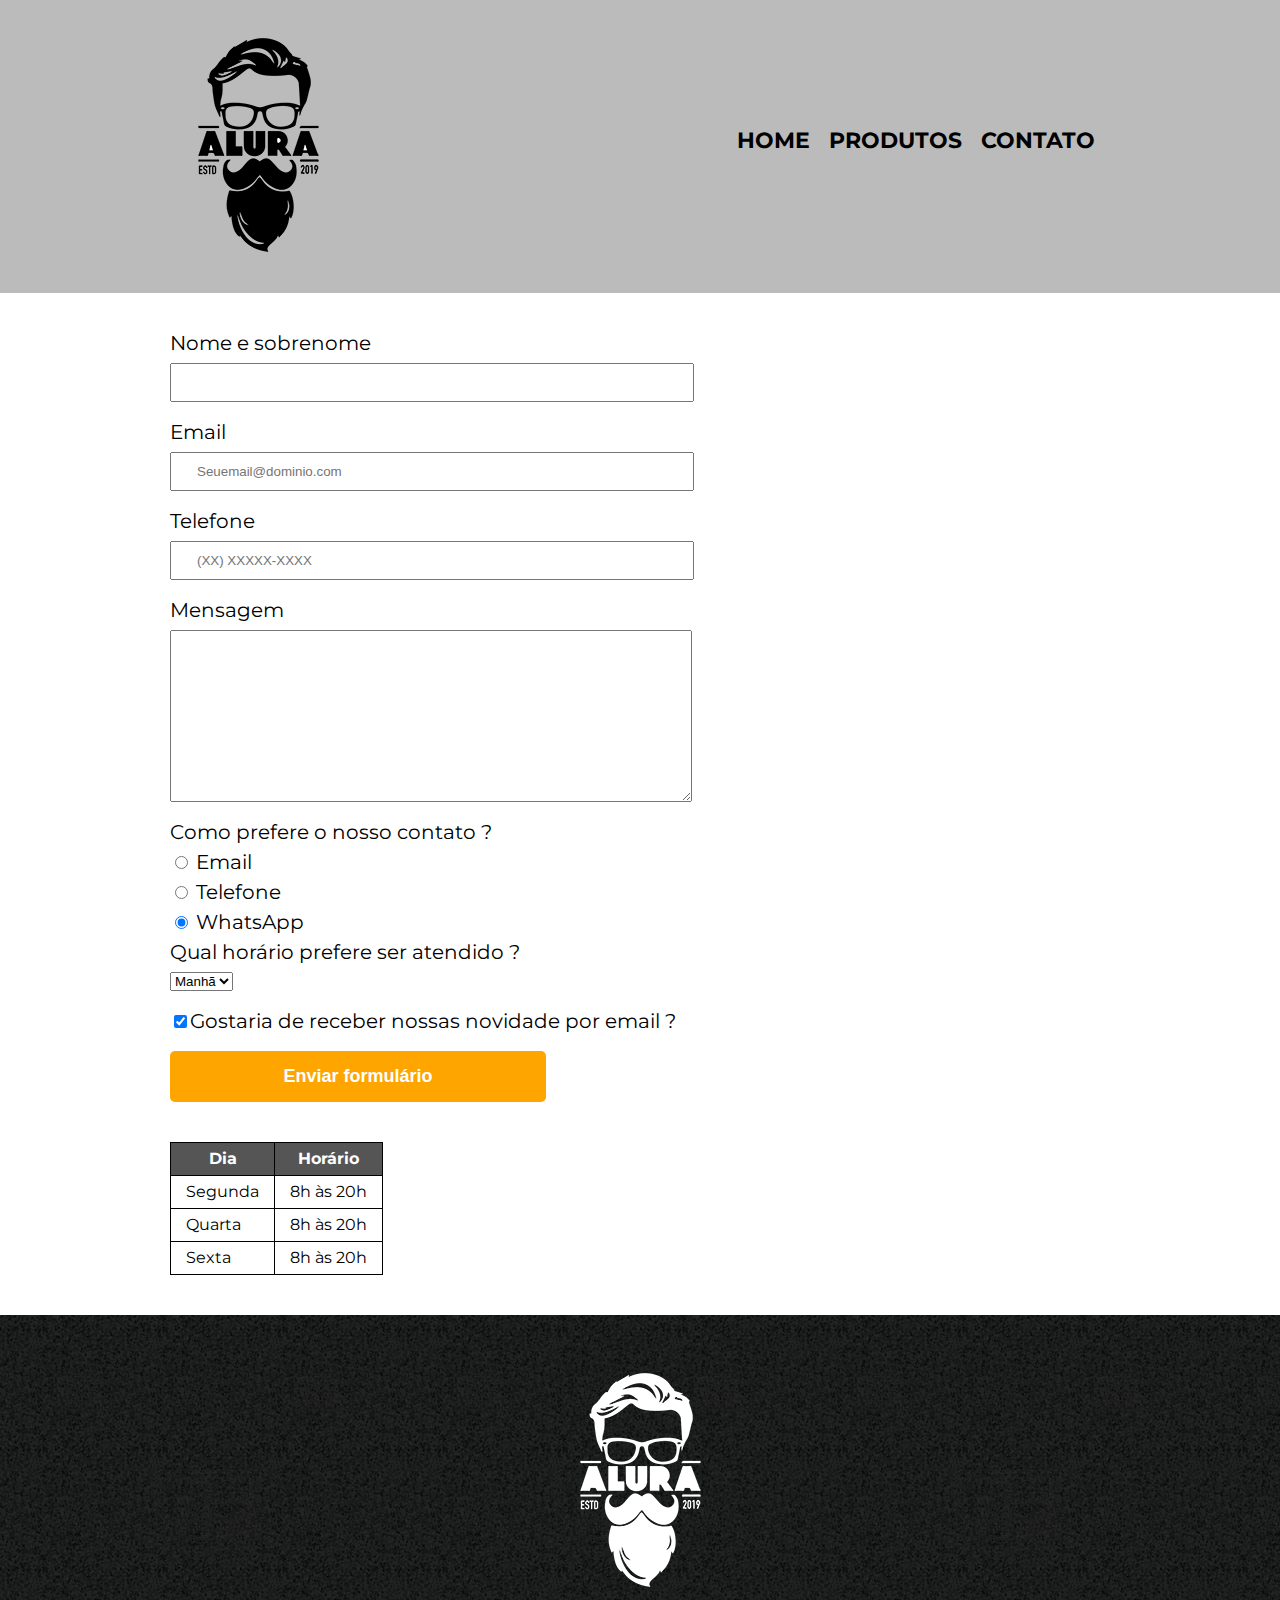
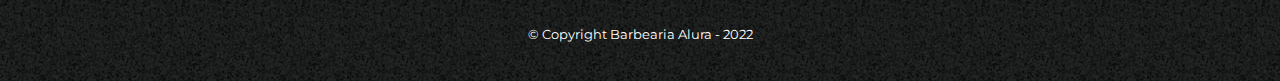
<file: html/contato.html>
<!DOCTYPE html>
<html>
	<head>
		<meta charset="UTF-8">
		<title>Contato - Barbearia Alura</title>

		<link rel="stylesheet" href="/css/reset.css">
		<link rel="stylesheet" href="/css/contato.css">
	</head>
	<body>
		<header>
			<div class="caixa">
				<h1><img src="/src/logo.png" alt="Logo da Barbearia Alura"></h1>

				<nav>
					<ul>
						<li><a href="/html/index.html">Home</a></li>
						<li><a href="/html/produtos.html">Produtos</a></li>
						<li><a href="/html/contato.html">Contato</a></li>
					</ul>
				</nav>
			</div>
		</header>

        <main>
            <form> <!--Elemento que define um formulário -->
                <label for="nomesobrenome">Nome e sobrenome</label> <!--Elemento que representa uma legenda -->
                <input type="text" id="nomesobrenome" class="input-padrao" required> <!--Elemento utilizado para criar um controle interativo na seção do formulário -->

                <label for="email">Email</label>
                <input type="email" id="email" class="input-padrao" required placeholder="Seuemail@dominio.com">

                <label for="telefone">Telefone</label>
                <input type="tel" id="telefone" class="input-padrao" required placeholder="(XX) XXXXX-XXXX">

                <label for="mensagem">Mensagem</label>
                <textarea cols="70" rows="10" id="mensagem" class="input-padrao" required></textarea> <!--Define um controle de edição da caixa de texto, número de linhas, colunas, etc... --> 

                <fieldset> <!--Utilizado para agrupar elementos, uma alternativa para não utilizar label -->
                    <legend>Como prefere o  nosso contato ?</legend> <!--Representa um "rótulo" para o conteúdo do <fieldset> -->
                    <label for="radio-email"><input type="radio" name="contato" value="email" id="radio-email"> Email</label>
                    

                    <label for="radio-telefone"><input type="radio" name="contato" value="telefone" id="radio-telefone"> Telefone</label>
                    

                    <label for="radio-whatsapp"><input type="radio" name="contato" value="whatsapp" id="radio-whatsapp" checked> WhatsApp</label>
                </fieldset>

                <fieldset>
                    <legend>Qual horário prefere ser atendido ?</legend>
                    <select> <!--Apresenta um menu de opções em que o usuário pode selecionar uma ou várias -->
                        <option>Manhã</option> <!--Representa uma opção dentro do menu de opções -->
                        <option>Tarde</option>
                        <option>Noite</option>
                    </select>
                </fieldset>

            <label class="checkbox"><input type="checkbox" checked>Gostaria de receber nossas novidade por email ?</label> <!--Apresenta um checkbox para o usuário marcar ou desmarcar -->

                <input type="submit" value="Enviar formulário" class="btn-enviar"> 

            </form>
            
            <table>
                <thead> <!--Indica o cabeçalho  de uma tabela, usamos apara destacar os títulos das colunas da tabela -->
                    <tr> <!--Usamos para definir uma linha na tabela -->
                        <th>Dia</th> <!--Define uma parte do cabeçalho da tabela -->
                        <th>Horário</th>
                    </tr>
                </thead>  
                <tbody> <!--Espaço onde serão colocadas as linhas e dados de uma tabela -->
                    <tr>
                        <td>Segunda</td> <!--Usamos para definir uma coluna na tabela -->
                        <td>8h às 20h</td>
                    </tr>
                    <tr>
                        <td>Quarta</td>
                        <td>8h às 20h</td>
                    </tr>
                    <tr>
                        <td>Sexta</td>
                        <td>8h às 20h</td>
                    </tr>
                </tbody>
            </table>
        </main>

        <footer>
			<img src="/src/logo-branco.png" alt="Logo da Barbearia Alura">
			<p class="copyright">&copy; Copyright Barbearia Alura - 2022</p>
		</footer>
	</body>
</html>
</file>
<file: css/contato.css>
@import url('https://fonts.googleapis.com/css2?family=Montserrat:ital,wght@0,100;0,200;0,300;0,400;0,500;0,600;0,700;0,800;0,900;1,100;1,200;1,300;1,400;1,500;1,600;1,700;1,800;1,900&display=swap');

body {
    font-family: 'Montserrat', sans-serif;
}

header {
    background: #BBBBBB;
    padding: 20px 0;
}

.caixa{
    position: relative;
    width: 940px;
    margin: 0 auto;
}

nav {
    position: absolute;
    top: 110px;
    right: 15px;
}

nav li {
    display: inline;
    margin: 0 0 0 15px;
}

nav a {
    text-transform: uppercase;
    color: #000000;
    font-weight: bold;
    font-size: 22px;
    text-decoration: none;
    transition: .4s;
}

nav a:hover {
    color: #C78C19;
}

main {
    width: 940px;
    margin: 0 auto;
}

form {
    margin: 40px 0;

}

form label, legend {
    display: block;
    font-size: 20px;
    margin: 0 0 10px;
}

.input-padrao {
    display: block;
    margin: 0 0 20px;
    padding: 10px 25px;
    width: 50%;
}

.checkbox {
    margin: 20px 0;
}

.btn-enviar {
    width: 40%;
    padding: 15px 0;
    background: orange;
    color: #FFFFFF;
    font-weight: bold;
    font-size: 18px;
    border: none;
    border-radius: 5px;
    transition: .3s;
    cursor: pointer;
}

.btn-enviar:hover {
    background: darkorange;
    transform: scale(1.008);
}

table {
    margin: 20px 0 40px;
}

thead {
    background: #555555;
    color: #FFFFFF;
    font-weight: bold;
}

td, th {
    border: 1px solid #000000;
    padding: 8px 15px;
}

footer {
    text-align: center;
    background-image: url("/src/bg.jpg");
    padding: 40px 0;
   
}

.copyright {
    color: #FFFFFF;
    font-size: 13px;
    margin-top: 20px;
}
</file>
